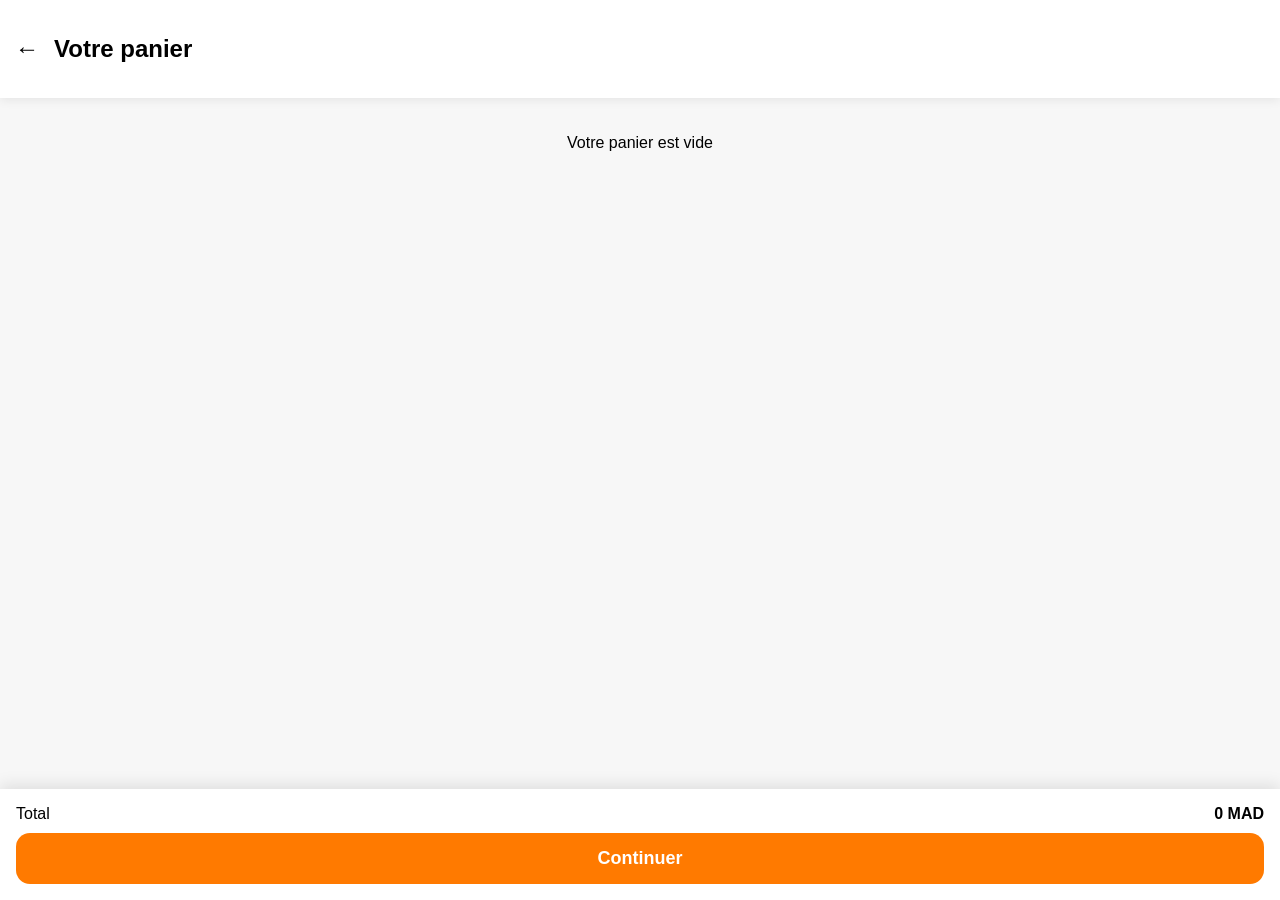
<file: cart.html>
<!DOCTYPE html>
<html lang="fr">

<head>
  
  <meta charset="UTF-8">
  
  <meta name="viewport" content="width=device-width, initial-scale=1.0">
  
  <title>Cart</title>
  
  <link rel="stylesheet" href="cart.css">
  
</head>

<body>
  
  <header class="cart-header">
    
    <a href="restaurant.html" class="back-btn">←</a>
    
    <h2>Votre panier</h2>
    
  </header>
  
  <div id="cartItems"></div>
  
  <div class="cart-footer">
    
    <div class="cart-total">
      
      <span>Total</span>
      
      <strong id="cartTotal">0 MAD</strong>
      
    </div>
    
    <button id="checkoutBtn">
    
      Continuer
      
    </button>
    
  </div>
  
  <script type="module" src="cart-page.js"></script>
  
</body>

</html>
</file>
<file: cart.css>
body {
  margin: 0;
  font-family: Cairo, sans-serif;
  background: #f7f7f7;
}

.cart-header {
  position: sticky;
  top: 0;
  background: #fff;
  padding: 15px;
  display: flex;
  align-items: center;
  gap: 15px;
  box-shadow: 0 2px 10px rgba(0, 0, 0, .08);
}

.back-btn {
  text-decoration: none;
  font-size: 24px;
  color: #000;
}

.cart-item {
  background: #fff;
  margin: 15px;
  padding: 12px;
  border-radius: 16px;
  display: flex;
  gap: 15px;
  align-items: center;
}

.cart-image {
  width: 90px;
  height: 90px;
  object-fit: cover;
  border-radius: 12px;
}

.cart-info h3 {
  margin: 0;
}

.cart-footer {
  position: fixed;
  bottom: 0;
  left: 0;
  right: 0;
  background: #fff;
  padding: 15px;
  box-shadow: 0 -2px 10px rgba(0, 0, 0, .08);
}

.cart-total {
  display: flex;
  justify-content: space-between;
  margin-bottom: 10px;
}

#checkoutBtn {
  width: 100%;
  border: none;
  background: #ff7a00;
  color: #fff;
  padding: 15px;
  border-radius: 12px;
  font-size: 18px;
  font-weight: bold;
}
.qty-box {
  
  display: flex;
  
  align-items: center;
  
  gap: 12px;
  
  margin-top: 10px;
  
}

.qty-box button {
  
  width: 34px;
  
  height: 34px;
  
  border: none;
  
  border-radius: 10px;
  
  background: #ff7a00;
  
  color: #fff;
  
  font-size: 20px;
  
  cursor: pointer;
  
}

.qty-box span {
  
  font-size: 18px;
  
  font-weight: bold;
  
  min-width: 20px;
  
  text-align: center;
  
}
.cart-item {
  display: flex;
  align-items: center;
  gap: 15px;
  background: #fff;
  margin: 12px;
  padding: 12px;
  border-radius: 18px;
  box-shadow: 0 2px 8px rgba(0, 0, 0, .08);
}

.cart-image {
  width: 90px;
  height: 90px;
  border-radius: 14px;
  object-fit: cover;
}

.cart-info {
  flex: 1;
}

.cart-info h3 {
  margin: 0;
  font-size: 18px;
}

.cart-info p {
  margin: 6px 0;
  color: #666;
}

.qty-box {
  display: flex;
  align-items: center;
  gap: 10px;
  margin-top: 10px;
}

.qty-box button {
  width: 32px;
  height: 32px;
  border: none;
  border-radius: 50%;
  background: #ff7a00;
  color: #fff;
  font-size: 20px;
  cursor: pointer;
}

.qty-box span {
  font-weight: bold;
  min-width: 22px;
  text-align: center;
}

.cart-footer {
  position: fixed;
  left: 0;
  right: 0;
  bottom: 0;
  background: #fff;
  padding: 16px;
  box-shadow: 0 -4px 15px rgba(0, 0, 0, .1);
}

#checkoutBtn {
  width: 100%;
  padding: 15px;
  border: none;
  border-radius: 14px;
  background: #ff7a00;
  color: #fff;
  font-size: 18px;
  font-weight: bold;
}

.cart-top {
  display: flex;
  justify-content: space-between;
  align-items: center;
}

.delete-item {
  background: none;
  border: none;
  font-size: 22px;
  cursor: pointer;
  color: #ff3b30;
}
</file>
